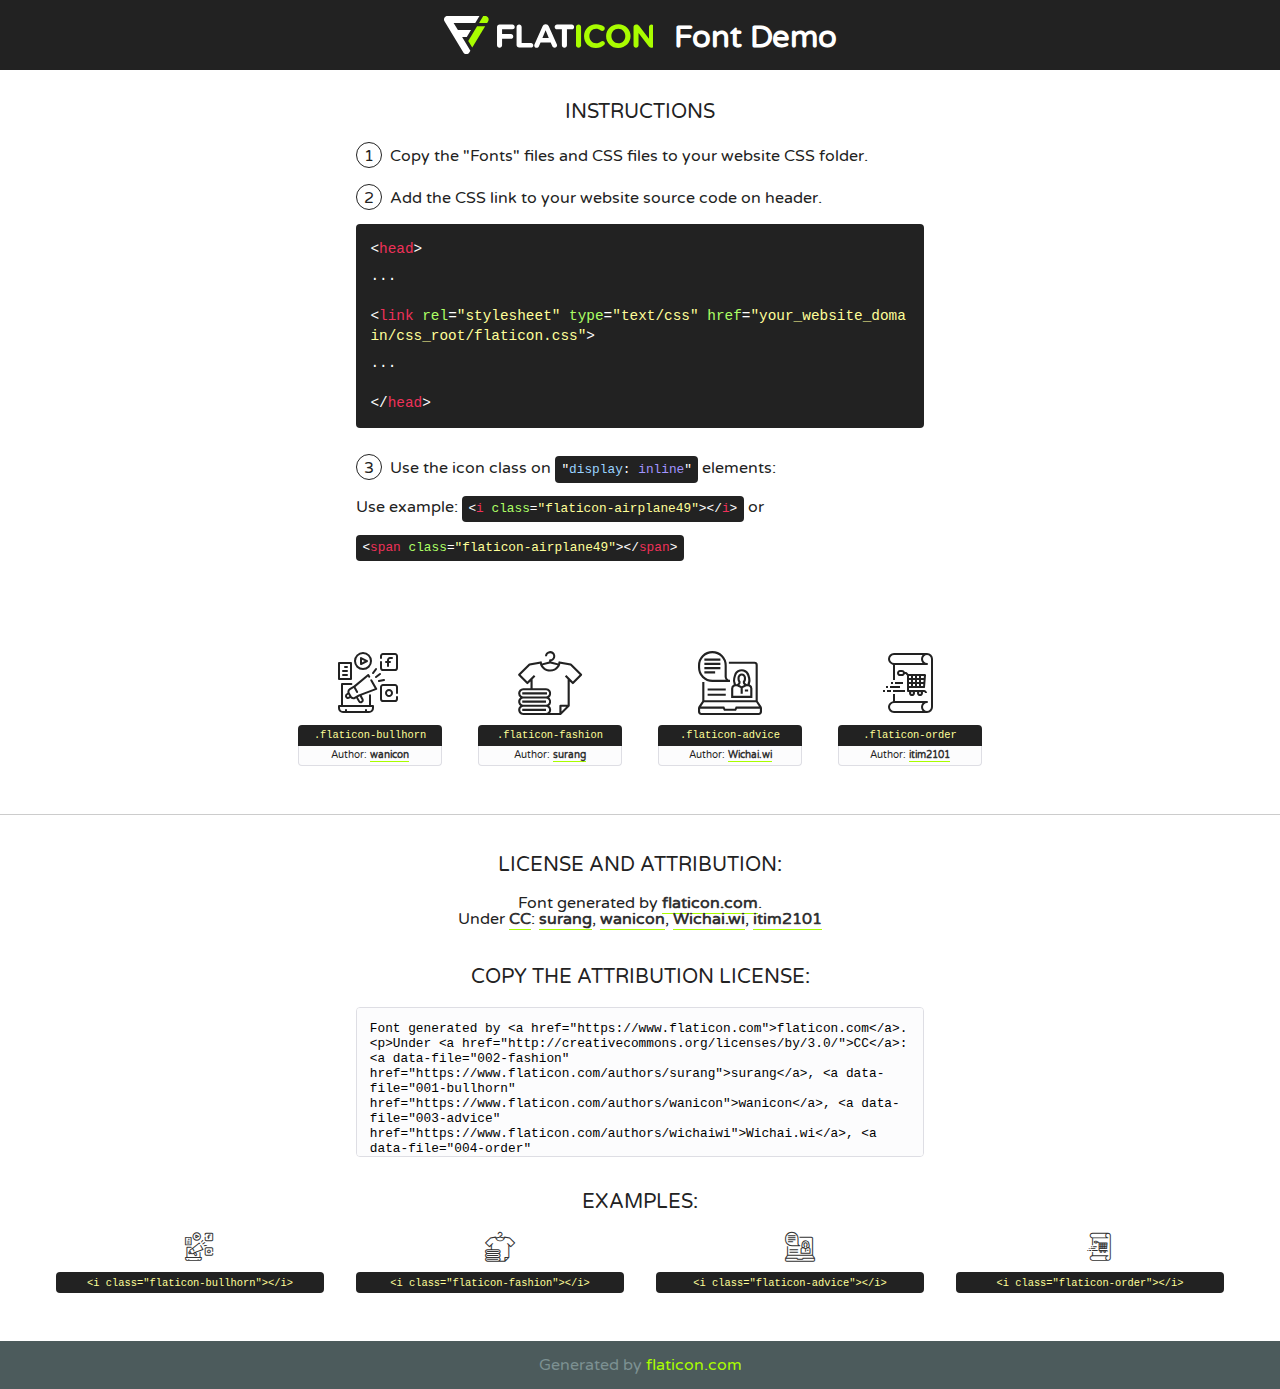
<file: fonts/flaticon/font/flaticon.html>
<!DOCTYPE html>
<!--
  Flaticon icon font: Flaticon
  Creation date: 06/05/2020 16:38
-->
<html>
<!DOCTYPE html>
<html>

<head>
    <title>Flaticon WebFont</title>
    <link href="http://fonts.googleapis.com/css?family=Varela+Round" rel="stylesheet" type="text/css" />
    <link rel="stylesheet" type="text/css" href="flaticon.css">
    <meta charset="UTF-8">
    <style>
    html, body, div, span, applet, object, iframe,
    h1, h2, h3, h4, h5, h6, p, blockquote, pre,
    a, abbr, acronym, address, big, cite, code,
    del, dfn, em, img, ins, kbd, q, s, samp,
    small, strike, strong, sub, sup, tt, var,
    b, u, i, center,
    dl, dt, dd, ol, ul, li,
    fieldset, form, label, legend,
    table, caption, tbody, tfoot, thead, tr, th, td,
    article, aside, canvas, details, embed, 
    figure, figcaption, footer, header, hgroup, 
    menu, nav, output, ruby, section, summary,
    time, mark, audio, video {
        margin: 0;
        padding: 0;
        border: 0;
        font-size: 100%;
        font: inherit;
        vertical-align: baseline;
    }
    /* HTML5 display-role reset for older browsers */
    article, aside, details, figcaption, figure, 
    footer, header, hgroup, menu, nav, section {
        display: block;
    }
    body {
        line-height: 1;
    }
    ol, ul {
        list-style: none;
    }
    blockquote, q {
        quotes: none;
    }
    blockquote:before, blockquote:after,
    q:before, q:after {
        content: '';
        content: none;
    }
    table {
        border-collapse: collapse;
        border-spacing: 0;
    }
    body {
        font-family: 'Varela Round', Helvetica, Arial, sans-serif;
        font-size: 16px;
        color: #222;
    }
    a {
        color: #333;
        border-bottom: 1px solid #a9fd00;
        font-weight: bold;
        text-decoration: none;
    }
    * {
        -moz-box-sizing: border-box;
        -webkit-box-sizing: border-box;
        box-sizing: border-box;
        margin: 0;
        padding: 0;
    }
    [class^="flaticon-"]:before, [class*=" flaticon-"]:before, [class^="flaticon-"]:after, [class*=" flaticon-"]:after {
        font-family: Flaticon;
        font-size: 30px;
        font-style: normal;
        margin-left: 20px;
        color: #333;
    }
    .wrapper {
        max-width: 600px;
        margin: auto;
        padding: 0 1em;
    }
    .title {
        font-size: 1.25em;
        text-align: center;
        margin-bottom: 1em;
        text-transform: uppercase;
    }
    header {
        text-align: center;
        background-color: #222;
        color: #fff;
        padding: 1em;
    }
    header .logo {
        width: 210px;
        height: 38px;
        display: inline-block;
        vertical-align: middle;
        margin-right: 1em;
        border: none;
    }
    header strong {
        font-size: 1.95em;
        font-weight: bold;
        vertical-align: middle;
        margin-top: 5px;
        display: inline-block;
    }
    .demo {
        margin: 2em auto;
        line-height: 1.25em;
    }
    .demo ul li {
        margin-bottom: 1em;
    }
    .demo ul li .num {
        color: #222;
        border-radius: 20px;
        display: inline-block;
        width: 26px;
        padding: 3px;
        height: 26px;
        text-align: center;
        margin-right: 0.5em;
        border: 1px solid #222;
    }
    .demo ul li code {
        background-color: #222;
        border-radius: 4px;
        padding: 0.25em 0.5em;
        display: inline-block;
        color: #fff;
        font-family: Consolas,Monaco,Lucida Console,Liberation Mono,DejaVu Sans Mono,Bitstream Vera Sans Mono,Courier New, monospace;
        font-weight: lighter;
        margin-top: 1em;
        font-size: 0.8em;
        word-break: break-all;
    }
    .demo ul li code.big {
        padding: 1em;
        font-size: 0.9em;
    }
    .demo ul li code .red {
        color: #EF3159;
    }
    .demo ul li code .green {
        color: #ACFF65;
    }
    .demo ul li code .yellow {
        color: #FFFF99;
    }
    .demo ul li code .blue {
        color: #99D3FF;
    }
    .demo ul li code .purple {
        color: #A295FF;
    }
    .demo ul li code .dots {
        margin-top: 0.5em;
        display: block;
    }
    #glyphs {
        border-bottom: 1px solid #ccc;
        padding: 2em 0;
        text-align: center;
    }
    .glyph {
        display: inline-block;
        width: 9em;
        margin: 1em;
        text-align: center;
        vertical-align: top;
        background: #FFF;
    }
    .glyph .glyph-icon {
        padding: 10px;
        display: block;
        font-family:"Flaticon";
        font-size: 64px;
        line-height: 1;
    }
    .glyph .glyph-icon:before {
        font-size: 64px;
        color: #222;
        margin-left: 0;
    }
    .class-name {
        font-size: 0.65em;
        background-color: #222;
        color: #fff;
        border-radius: 4px 4px 0 0;
        padding: 0.5em;
        color: #FFFF99;
        font-family: Consolas,Monaco,Lucida Console,Liberation Mono,DejaVu Sans Mono,Bitstream Vera Sans Mono,Courier New, monospace;
    }
    .author-name {
        font-size: 0.6em;
        background-color: #fcfcfd;
        border: 1px solid #DEDEE4;
        border-top: 0;
        border-radius: 0 0 4px 4px;
        padding: 0.5em;
    }
    .class-name:last-child {
        font-size: 10px;
        color:#888;
    }
    .class-name:last-child a {
        font-size: 10px;
        color:#555;
    }
    .class-name:last-child a:hover {
        color:#a9fd00;
    }
    .glyph > input {
        display: block;
        width: 100px;
        margin: 5px auto;
        text-align: center;
        font-size: 12px;
        cursor: text;
    }
    .glyph > input.icon-input {
        font-family:"Flaticon";
        font-size: 16px;
        margin-bottom: 10px;
    }
    .attribution .title {
        margin-top: 2em;
    }
    .attribution textarea {
        background-color: #fcfcfd;
        padding: 1em;
        border: none;
        box-shadow: none;
        border: 1px solid #DEDEE4;
        border-radius: 4px;
        resize: none;
        width: 100%;
        height: 150px;
        font-size: 0.8em;
        font-family: Consolas,Monaco,Lucida Console,Liberation Mono,DejaVu Sans Mono,Bitstream Vera Sans Mono,Courier New, monospace;
        -webkit-appearance: none;
    }
    .iconsuse {
        margin: 2em auto;
        text-align: center;
        max-width: 1200px;
    }
    .iconsuse:after {
        content: '';
        display: table;
        clear: both;
    }
    .iconsuse .image {
        float: left;
        width: 25%;
        padding: 0 1em;
    }
    .iconsuse .image p {
        margin-bottom: 1em;
    }
    .iconsuse .image span {
        display: block;
        font-size: 0.65em;
        background-color: #222;
        color: #fff;
        border-radius: 4px;
        padding: 0.5em;
        color: #FFFF99;
        margin-top: 1em;
        font-family: Consolas,Monaco,Lucida Console,Liberation Mono,DejaVu Sans Mono,Bitstream Vera Sans Mono,Courier New, monospace;
    }
    #footer {
        text-align: center;
        background-color: #4C5B5C;
        color: #7c9192;
        padding: 1em;
    }
    #footer a {
        border: none;
        color: #a9fd00;
        font-weight: normal;
    }
    @media (max-width: 960px) {
        .iconsuse .image {
            width: 50%;
        }
    }
    @media (max-width: 560px) {
        .iconsuse .image {
            width: 100%;
        }
    }
    </style>
</head>

<body class="characters-off">

    <header>
        <a href="https://www.flaticon.com" target="_blank" class="logo">
            <svg version="1.1" xmlns="http://www.w3.org/2000/svg" xmlns:xlink="http://www.w3.org/1999/xlink" xmlns:a="http://ns.adobe.com/AdobeSVGViewerExtensions/3.0/" viewBox="0 0 560.875 102.036" enable-background="new 0 0 560.875 102.036" xml:space="preserve">
                <defs>
                </defs>
                <g>
                    <g class="letters">
                        <path fill="#ffffff" d="M141.596,29.675c0-3.777,2.985-6.767,6.764-6.767h34.438c3.426,0,6.15,2.728,6.15,6.15
                        c0,3.43-2.724,6.149-6.15,6.149h-27.674v13.091h23.719c3.429,0,6.151,2.724,6.151,6.15c0,3.43-2.723,6.149-6.151,6.149h-23.719
                        v17.574c0,3.773-2.986,6.761-6.764,6.761c-3.779,0-6.764-2.989-6.764-6.761V29.675z"></path>
                        <path fill="#ffffff" d="M193.844,29.149c0-3.781,2.985-6.767,6.764-6.767c3.776,0,6.763,2.985,6.763,6.767v42.957h25.039
                        c3.426,0,6.149,2.726,6.149,6.153c0,3.425-2.723,6.15-6.149,6.15h-31.802c-3.779,0-6.764-2.986-6.764-6.768V29.149z"></path>
                        <path fill="#ffffff" d="M241.891,75.71l21.438-48.407c1.492-3.341,4.215-5.357,7.906-5.357h0.792
                        c3.686,0,6.323,2.017,7.815,5.357l21.439,48.407c0.436,0.967,0.701,1.845,0.701,2.723c0,3.602-2.809,6.501-6.414,6.501
                        c-3.161,0-5.269-1.845-6.499-4.655l-4.132-9.661h-27.059l-4.301,10.102c-1.144,2.631-3.426,4.214-6.237,4.214
                        c-3.517,0-6.24-2.81-6.24-6.325C241.1,77.64,241.451,76.677,241.891,75.71z M279.932,58.666l-8.521-20.297l-8.526,20.297H279.932
                        z"></path>
                        <path fill="#ffffff" d="M314.864,35.387H301.86c-3.429,0-6.239-2.813-6.239-6.238c0-3.429,2.811-6.24,6.239-6.24h39.533
                        c3.426,0,6.237,2.811,6.237,6.24c0,3.425-2.811,6.238-6.237,6.238h-13.001v42.785c0,3.773-2.99,6.761-6.764,6.761
                        c-3.779,0-6.764-2.989-6.764-6.761V35.387z"></path>
                        <path fill="#A9FD00" d="M352.615,29.149c0-3.781,2.985-6.767,6.767-6.767c3.774,0,6.761,2.985,6.761,6.767v49.024
                        c0,3.773-2.987,6.761-6.761,6.761c-3.781,0-6.767-2.989-6.767-6.761V29.149z"></path>
                        <path fill="#A9FD00" d="M374.132,53.836v-0.179c0-17.481,13.178-31.801,32.065-31.801c9.22,0,15.459,2.458,20.557,6.238
                        c1.402,1.054,2.637,2.985,2.637,5.357c0,3.692-2.985,6.59-6.681,6.59c-1.845,0-3.071-0.702-4.044-1.319
                        c-3.776-2.813-7.729-4.393-12.562-4.393c-10.364,0-17.831,8.611-17.831,19.154v0.173c0,10.542,7.291,19.329,17.831,19.329
                        c5.715,0,9.492-1.756,13.359-4.834c1.049-0.874,2.458-1.491,4.039-1.491c3.429,0,6.325,2.813,6.325,6.236
                        c0,2.106-1.056,3.78-2.282,4.834c-5.539,4.834-12.036,7.733-21.878,7.733C387.572,85.464,374.132,71.493,374.132,53.836z"></path>
                        <path fill="#A9FD00" d="M433.009,53.836v-0.179c0-17.481,13.79-31.801,32.766-31.801c18.981,0,32.592,14.143,32.592,31.628v0.173
                        c0,17.483-13.785,31.807-32.769,31.807C446.625,85.464,433.009,71.32,433.009,53.836z M484.224,53.836v-0.179
                        c0-10.539-7.725-19.326-18.626-19.326c-10.893,0-18.449,8.611-18.449,19.154v0.173c0,10.542,7.73,19.329,18.626,19.329
                        C476.676,72.986,484.224,64.378,484.224,53.836z"></path>
                        <path fill="#A9FD00" d="M506.233,29.321c0-3.774,2.99-6.763,6.767-6.763h1.401c3.252,0,5.183,1.583,7.029,3.953l26.093,34.265
                        V29.059c0-3.692,2.99-6.677,6.681-6.677c3.683,0,6.671,2.985,6.671,6.677v48.934c0,3.78-2.987,6.765-6.764,6.765h-0.436
                        c-3.257,0-5.188-1.581-7.034-3.953l-27.056-35.492v32.944c0,3.687-2.985,6.676-6.678,6.676c-3.683,0-6.673-2.989-6.673-6.676
                        V29.321z"></path>
                    </g>
                    <g class="insignia">
                        <path fill="#ffffff" d="M48.372,56.137h12.517l11.156-18.537H37.186L25.688,18.539h57.825L94.668,0H9.271
                        C5.925,0,2.842,1.801,1.198,4.716c-1.644,2.907-1.593,6.482,0.134,9.343l50.38,83.501c1.678,2.781,4.689,4.476,7.938,4.476
                        c3.246,0,6.257-1.695,7.935-4.476l2.898-4.804L48.372,56.137z"></path>
                        <g class="i">
                            <path fill="#A9FD00" d="M93.575,18.539h0.031v0.004l21.652,0.004l2.705-4.488c1.727-2.861,1.778-6.436,0.133-9.343
                            C116.454,1.801,113.371,0,110.026,0h-5.294L93.575,18.539z"></path>
                            <polygon fill="#A9FD00" points="88.291,27.356 64.725,66.486 75.519,84.404 109.942,27.356"></polygon>
                        </g>
                    </g>
                </g>
            </svg>
        </a>
        <strong>Font Demo</strong>
    </header>


    <section class="demo wrapper">

        <p class="title">Instructions</p>

        <ul>
            <li>
                <span class="num">1</span>Copy the "Fonts" files and CSS files to your website CSS folder.
            </li>
            <li>
                <span class="num">2</span>Add the CSS link to your website source code on header.
                <code class="big">
                    &lt;<span class="red">head</span>&gt;
                    <br/><span class="dots">...</span>
                    <br/>&lt;<span class="red">link</span> <span class="green">rel</span>=<span class="yellow">"stylesheet"</span> <span class="green">type</span>=<span class="yellow">"text/css"</span> <span class="green">href</span>=<span class="yellow">"your_website_domain/css_root/flaticon.css"</span>&gt;
                    <br/><span class="dots">...</span>
                    <br/>&lt;/<span class="red">head</span>&gt;
                </code>
            </li>

            <li>
                <p>
                    <span class="num">3</span>Use the icon class on <code>"<span class="blue">display</span>:<span class="purple"> inline</span>"</code> elements:
                    <br />
                    Use example: <code>&lt;<span class="red">i</span> <span class="green">class</span>=<span class="yellow">&quot;flaticon-airplane49&quot;</span>&gt;&lt;/<span class="red">i</span>&gt;</code> or <code>&lt;<span class="red">span</span> <span class="green">class</span>=<span class="yellow">&quot;flaticon-airplane49&quot;</span>&gt;&lt;/<span class="red">span</span>&gt;</code>
            </li>
        </ul>

    </section>




   <section id="glyphs">          
    
      
        <div class="glyph"><div class="glyph-icon flaticon-bullhorn"></div>
            <div class="class-name">.flaticon-bullhorn</div>
            <div class="author-name">Author: <a data-file="001-bullhorn" href="https://www.flaticon.com/authors/wanicon">wanicon</a> </div> 
        </div>        
        
        <div class="glyph"><div class="glyph-icon flaticon-fashion"></div>
            <div class="class-name">.flaticon-fashion</div>
            <div class="author-name">Author: <a data-file="002-fashion" href="https://www.flaticon.com/authors/surang">surang</a> </div> 
        </div>        
        
        <div class="glyph"><div class="glyph-icon flaticon-advice"></div>
            <div class="class-name">.flaticon-advice</div>
            <div class="author-name">Author: <a data-file="003-advice" href="https://www.flaticon.com/authors/wichaiwi">Wichai.wi</a> </div> 
        </div>        
        
        <div class="glyph"><div class="glyph-icon flaticon-order"></div>
            <div class="class-name">.flaticon-order</div>
            <div class="author-name">Author: <a data-file="004-order" href="https://www.flaticon.com/authors/itim2101">itim2101</a> </div> 
        </div>        
        

    </section>



    <section class="attribution wrapper"   style="text-align:center;">

      <div class="title">License and attribution:</div><div class="attrDiv">Font generated by <a href="https://www.flaticon.com">flaticon.com</a>. <div><p>Under <a href="http://creativecommons.org/licenses/by/3.0/">CC</a>: <a data-file="002-fashion" href="https://www.flaticon.com/authors/surang">surang</a>, <a data-file="001-bullhorn" href="https://www.flaticon.com/authors/wanicon">wanicon</a>, <a data-file="003-advice" href="https://www.flaticon.com/authors/wichaiwi">Wichai.wi</a>, <a data-file="004-order" href="https://www.flaticon.com/authors/itim2101">itim2101</a></p>  </div>
      </div>
      <div class="title">Copy the Attribution License:</div>

    <textarea onclick="this.focus();this.select();">Font generated by &lt;a href=&quot;https://www.flaticon.com&quot;&gt;flaticon.com&lt;/a&gt;. <p>Under <a href="http://creativecommons.org/licenses/by/3.0/">CC</a>: <a data-file="002-fashion" href="https://www.flaticon.com/authors/surang">surang</a>, <a data-file="001-bullhorn" href="https://www.flaticon.com/authors/wanicon">wanicon</a>, <a data-file="003-advice" href="https://www.flaticon.com/authors/wichaiwi">Wichai.wi</a>, <a data-file="004-order" href="https://www.flaticon.com/authors/itim2101">itim2101</a></p>  
     </textarea>

    </section>

    <section class="iconsuse">

          <div class="title">Examples:</div>            
             
            <div class="image">
                <p>
                    <i class="glyph-icon flaticon-bullhorn"></i> 
                    <span>&lt;i class=&quot;flaticon-bullhorn&quot;&gt;&lt;/i&gt;</span>
                </p>
            </div>
            
            <div class="image">
                <p>
                    <i class="glyph-icon flaticon-fashion"></i> 
                    <span>&lt;i class=&quot;flaticon-fashion&quot;&gt;&lt;/i&gt;</span>
                </p>
            </div>
            
            <div class="image">
                <p>
                    <i class="glyph-icon flaticon-advice"></i> 
                    <span>&lt;i class=&quot;flaticon-advice&quot;&gt;&lt;/i&gt;</span>
                </p>
            </div>
            
            <div class="image">
                <p>
                    <i class="glyph-icon flaticon-order"></i> 
                    <span>&lt;i class=&quot;flaticon-order&quot;&gt;&lt;/i&gt;</span>
                </p>
            </div>
                       
        </div>
                            
    </section>

<div id="footer">
    <div>Generated by <a href="https://www.flaticon.com">flaticon.com</a>
    </div>
</div>



</body>
</html>
</file>
<file: fonts/flaticon/font/flaticon.css>
/*
  	Flaticon icon font: Flaticon
  	Creation date: 06/05/2020 16:38
  	*/

@font-face {
  font-family: "Flaticon";
  src: url("./Flaticon.eot");
  src: url("./Flaticon.eot?#iefix") format("embedded-opentype"),
       url("./Flaticon.woff2") format("woff2"),
       url("./Flaticon.woff") format("woff"),
       url("./Flaticon.ttf") format("truetype"),
       url("./Flaticon.svg#Flaticon") format("svg");
  font-weight: normal;
  font-style: normal;
}

@media screen and (-webkit-min-device-pixel-ratio:0) {
  @font-face {
    font-family: "Flaticon";
    src: url("./Flaticon.svg#Flaticon") format("svg");
  }
}

[class^="flaticon-"]:before, [class*=" flaticon-"]:before,
[class^="flaticon-"]:after, [class*=" flaticon-"]:after {   
  font-family: Flaticon;
        font-size: 20px;
font-style: normal;
margin-left: 20px;
}

.flaticon-bullhorn:before { content: "\f100"; }
.flaticon-fashion:before { content: "\f101"; }
.flaticon-advice:before { content: "\f102"; }
.flaticon-order:before { content: "\f103"; }
</file>
